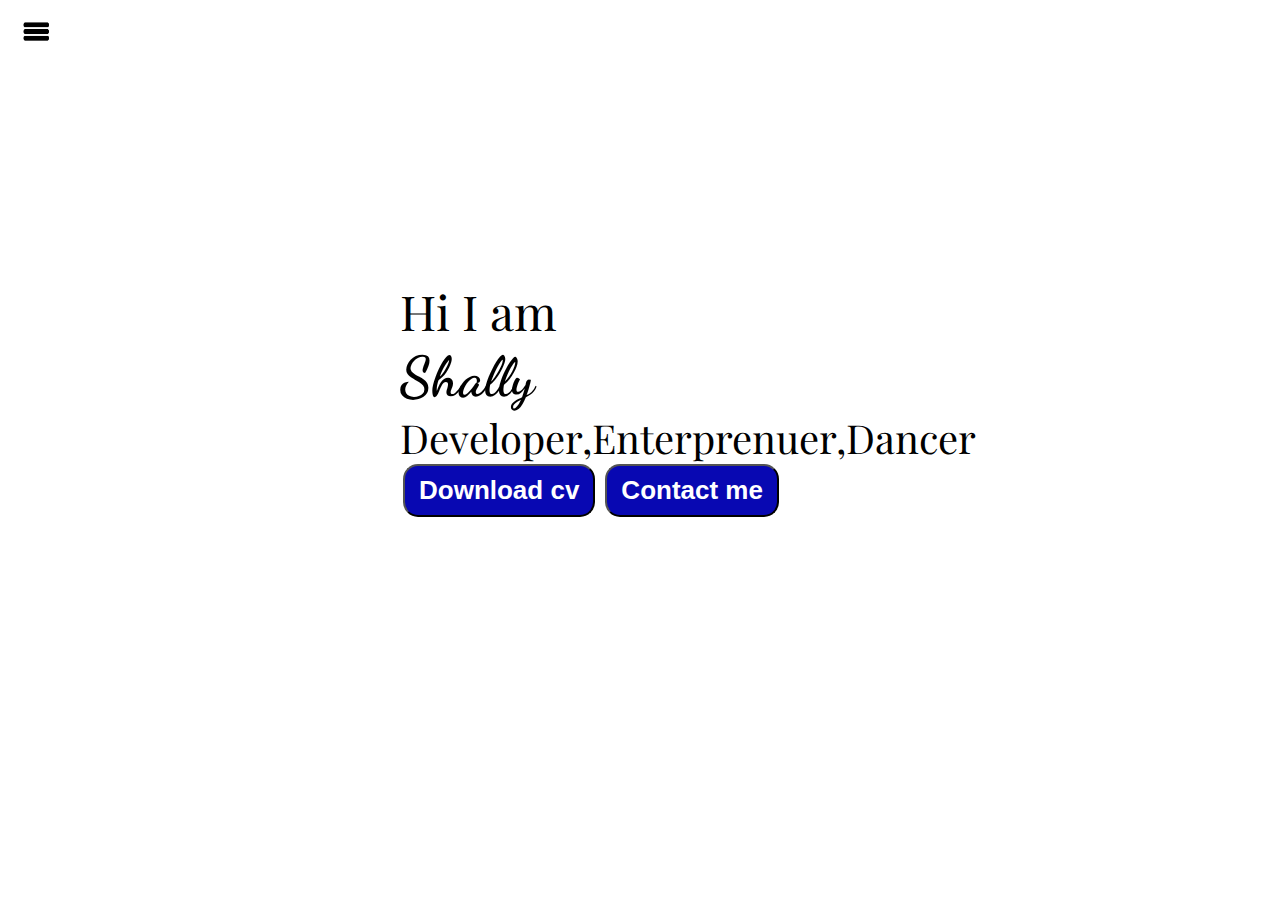
<file: index.html>
<!DOCTYPE html>
<html lang="en">
<head>
    <meta charset="UTF-8">
    <meta http-equiv="X-UA-Compatible" content="IE=edge">
    <meta name="viewport" content="width=device-width, initial-scale=1.0">
    <title>portfolio website</title>
    <link rel="stylesheet" href="style.css">
</head>
<body>
    <div class="container">
    <div class="sidebar sidebarGo">
     
        <nav>
            <ul>
                <li><a href="/">Home<a>  </li>
                <li><a href="/intro.html" target="_blank">My Intro<a>  </li>
                <li><a href="/services.html" target="_blank">Services<a>  </li>
                <li><a href="/blog.html" target="b
                    ">Blog<a> </li>
                <li><a href="/contact.html" target="b
                    ">Contact me<a>  </li>
               
            </ul> 
        </nav>
    </div>
    <div class="main">
        <div class="hamburger">
            <img src="ham.png" alt="" class="ham" width="33px" height="23px">
            <img src="cross.png" alt="" class="cross" width="23px">
        </div>
       <div class="infocontainer">
        <div class="devinfo">
            <div class="hello">Hi I am </div>
            <div class="name">Shally</div>
            <div class="about">Developer,Enterprenuer,Dancer</div>
           <div >
           <a href="/cv.txt" target="_blank"><button class="btn">Download cv</button></a> 
            <a href="contact.html"><button class="btn">Contact me </button>
            </div></a>
        </div>
        <div class="devpic">
            <img src="women.png" alt="">
        </div>

       </div>
    </div>
</div>
<script src="script.js"></script>

</body>
</html>
</file>
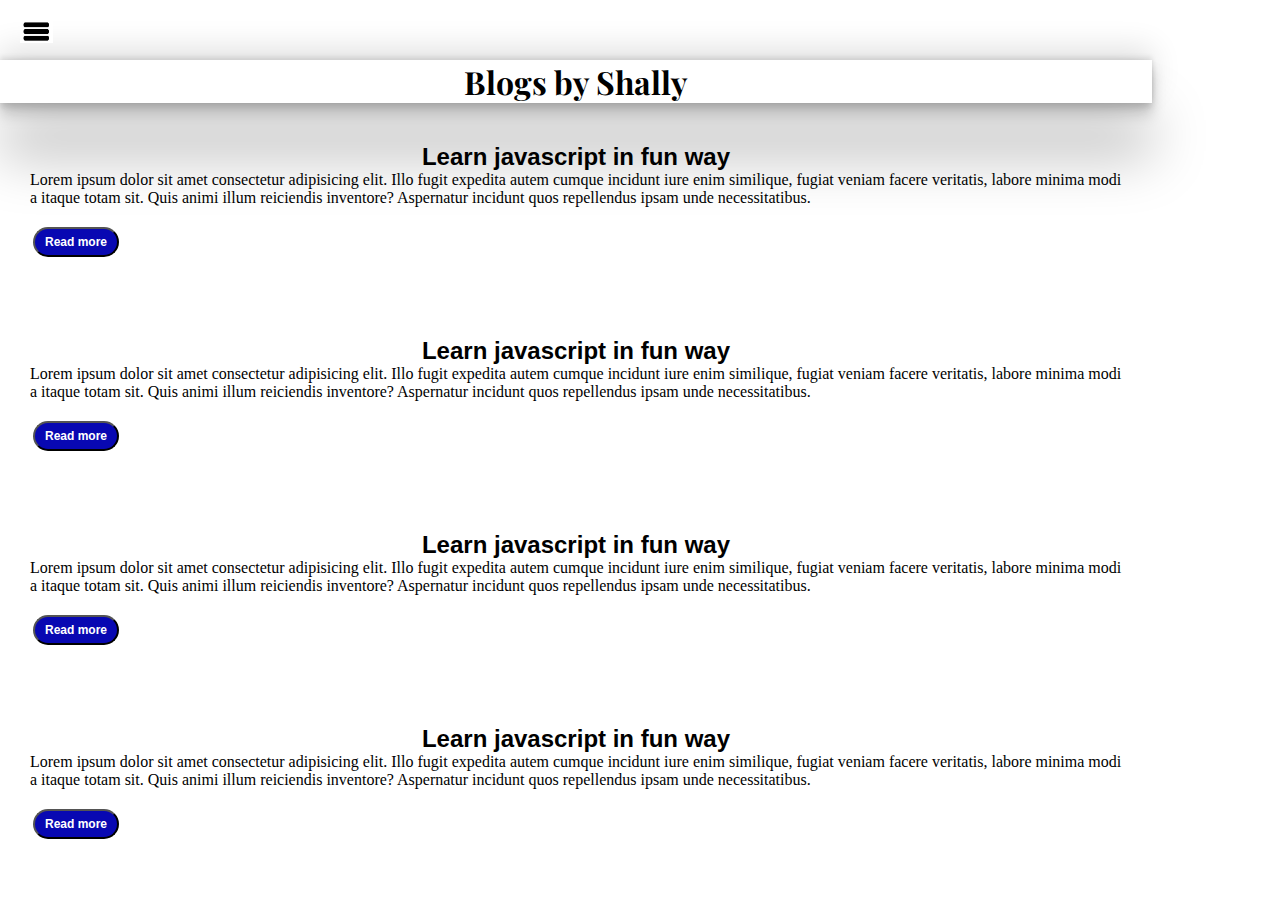
<file: blog.html>
<!DOCTYPE html>
<html lang="en">
<head>
    <meta charset="UTF-8">
    <meta http-equiv="X-UA-Compatible" content="IE=edge">
    <meta name="viewport" content="width=device-width, initial-scale=1.0">
    <title>portfolio website</title>
    <link rel="stylesheet" href="style.css">
</head>
<body>
    <div class="container">
    <div class="sidebar sidebarGo">
     
        <nav>
            <ul>
                <li><a href="/">Home<a>  </li>
                <li><a href="/intro.html">My Intro<a>  </li>
                <li><a href="/services.html">Services<a>  </li>
                <li><a href="/blog.html">Blog<a> </li>
                <li><a href="/contact.html">Contact me<a>  </li>
               
            </ul> 
        </nav>
    </div>
    <div class="main">
        <div class="hamburger">
            <img src="ham.png" alt="" class="ham" width="33px" height="23px">
            <img src="cross.png" alt="" class="cross" width="23px">
        </div>
        <div class="blogcontainer">
            <h1>Blogs by Shally</h1>
            <div class="blogitem">
                <h2>Learn javascript in fun way</h2>
                <p>Lorem ipsum dolor sit amet consectetur adipisicing elit. Illo fugit expedita autem cumque incidunt iure enim similique, fugiat veniam facere veritatis, labore minima modi a itaque totam sit. Quis animi illum reiciendis inventore? Aspernatur incidunt quos repellendus ipsam unde necessitatibus.</p>
                <button class="btn-sm">Read more</button>
            </div>
            <div class="blogitem">
                <h2>Learn javascript in fun way</h2>
                <p>Lorem ipsum dolor sit amet consectetur adipisicing elit. Illo fugit expedita autem cumque incidunt iure enim similique, fugiat veniam facere veritatis, labore minima modi a itaque totam sit. Quis animi illum reiciendis inventore? Aspernatur incidunt quos repellendus ipsam unde necessitatibus.</p>
                <button class="btn-sm">Read more</button>
            </div>
            <div class="blogitem">
                <h2>Learn javascript in fun way</h2>
                <p>Lorem ipsum dolor sit amet consectetur adipisicing elit. Illo fugit expedita autem cumque incidunt iure enim similique, fugiat veniam facere veritatis, labore minima modi a itaque totam sit. Quis animi illum reiciendis inventore? Aspernatur incidunt quos repellendus ipsam unde necessitatibus.</p>
                <button class="btn-sm">Read more</button>
            </div>
            <div class="blogitem">
                <h2>Learn javascript in fun way</h2>
                <p>Lorem ipsum dolor sit amet consectetur adipisicing elit. Illo fugit expedita autem cumque incidunt iure enim similique, fugiat veniam facere veritatis, labore minima modi a itaque totam sit. Quis animi illum reiciendis inventore? Aspernatur incidunt quos repellendus ipsam unde necessitatibus.</p>
                <button class="btn-sm">Read more</button>
            </div>
        </div>
</div>
<script src="script.js"></script>
</body>
</html>
</file>
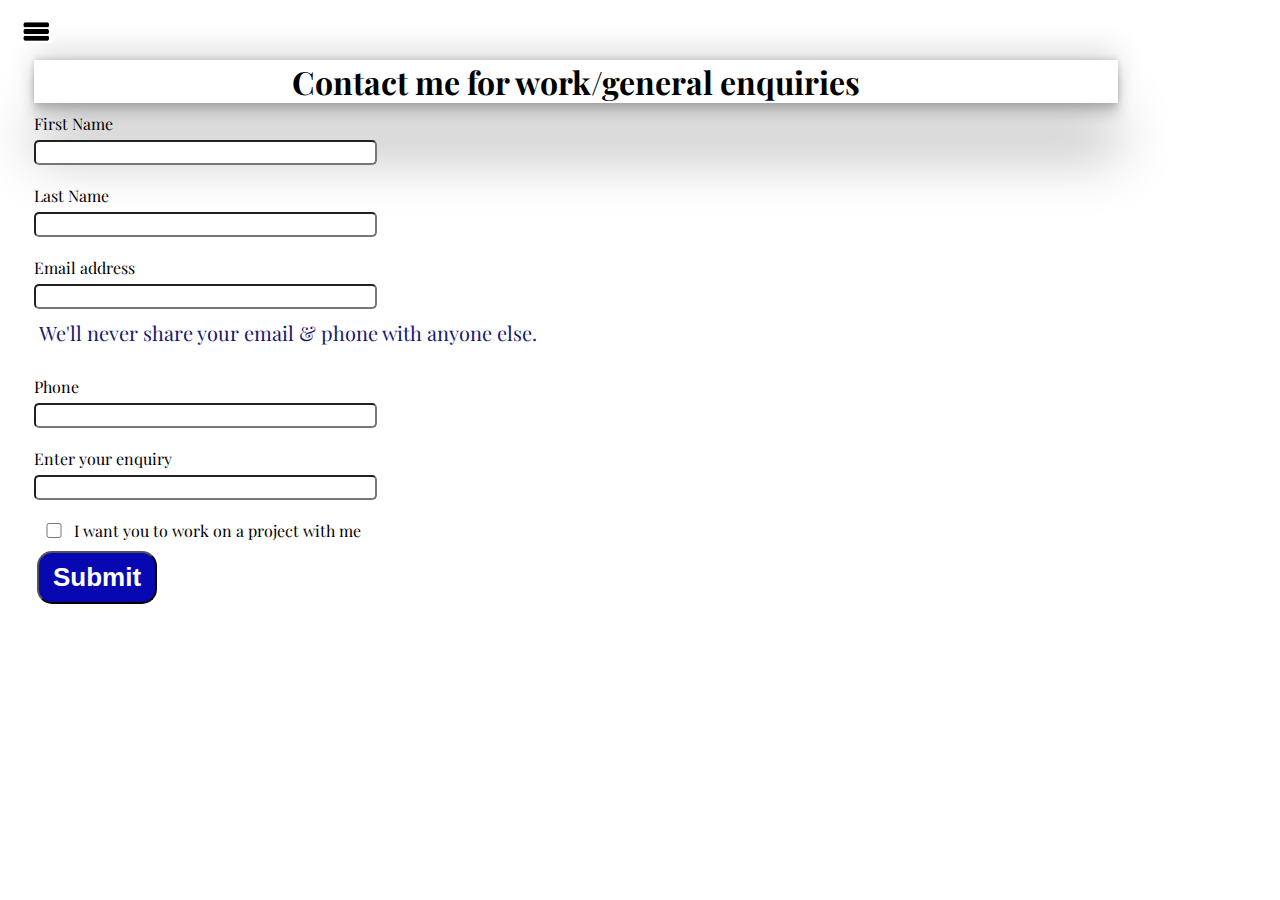
<file: contact.html>
<!DOCTYPE html>
<html lang="en">
<head>
    <meta charset="UTF-8">
    <meta http-equiv="X-UA-Compatible" content="IE=edge">
    <meta name="viewport" content="width=device-width, initial-scale=1.0">
    <title>portfolio website</title>
    <link rel="stylesheet" href="style.css">
</head>
<body>
    <div class="container">
    <div class="sidebar sidebarGo">
     
        <nav>
            <ul>
                <li><a href="/">Home<a>  </li>
                <li><a href="/intro.html">My Intro<a>  </li>
                <li><a href="/services.html">Services<a>  </li>
                <li><a href="/blog.html">Blog<a> </li>
                <li><a href="/contact.html">Contact me<a>  </li>
               
            </ul> 
        </nav>
    </div>
    <div class="main">
        <div class="hamburger">
            <img src="ham.png" alt="" class="ham" width="33px" height="23px">
            <img src="cross.png" alt="" class="cross" width="23px">
        </div>
       <div class="contactform">
        <form>
            <h1>Contact me for work/general enquiries</h1>
            <div class="mb-3">
                <label for="name" class="form-label">First Name</label>
                <input type="name" class="form-control" id="name">
              </div>
              <div class="mb-3">
                <label for="name" class="form-label">Last Name</label>
                <input type="name" class="form-control" id="name">
              </div>
            <div class="mb-3">
              <label for="clientemail" class="form-label">Email address</label>
              <input type="email" class="form-control" id="clientemail" aria-describedby="emailHelp">
              <div id="emailHelp" class="form-text">We'll never share your email & phone with anyone else.</div>
            </div>
            <div class="mb-3">
              <label for="clientphone" class="form-label">Phone</label>
              <input type="phone" class="form-control" id="clientphone">
            </div>
            <div class="mb-3">
                <label for="enquiry" class="form-label">Enter your enquiry</label>
                <input type="textarea" class="form-control" id="text">
              </div>
            
            <div class="mb-3" id ="form-check">
              <input type="checkbox" id="form-check-input" id="isclient">
              <label class="form-check-label" for="isclient">I want you to work on a project with me</label>
            </div>
            <button type="submit" class="btn">Submit</button>
          </form>
       </div>
    </div>
</div>
<script src="script.js"></script>
</body>
</html>
</file>
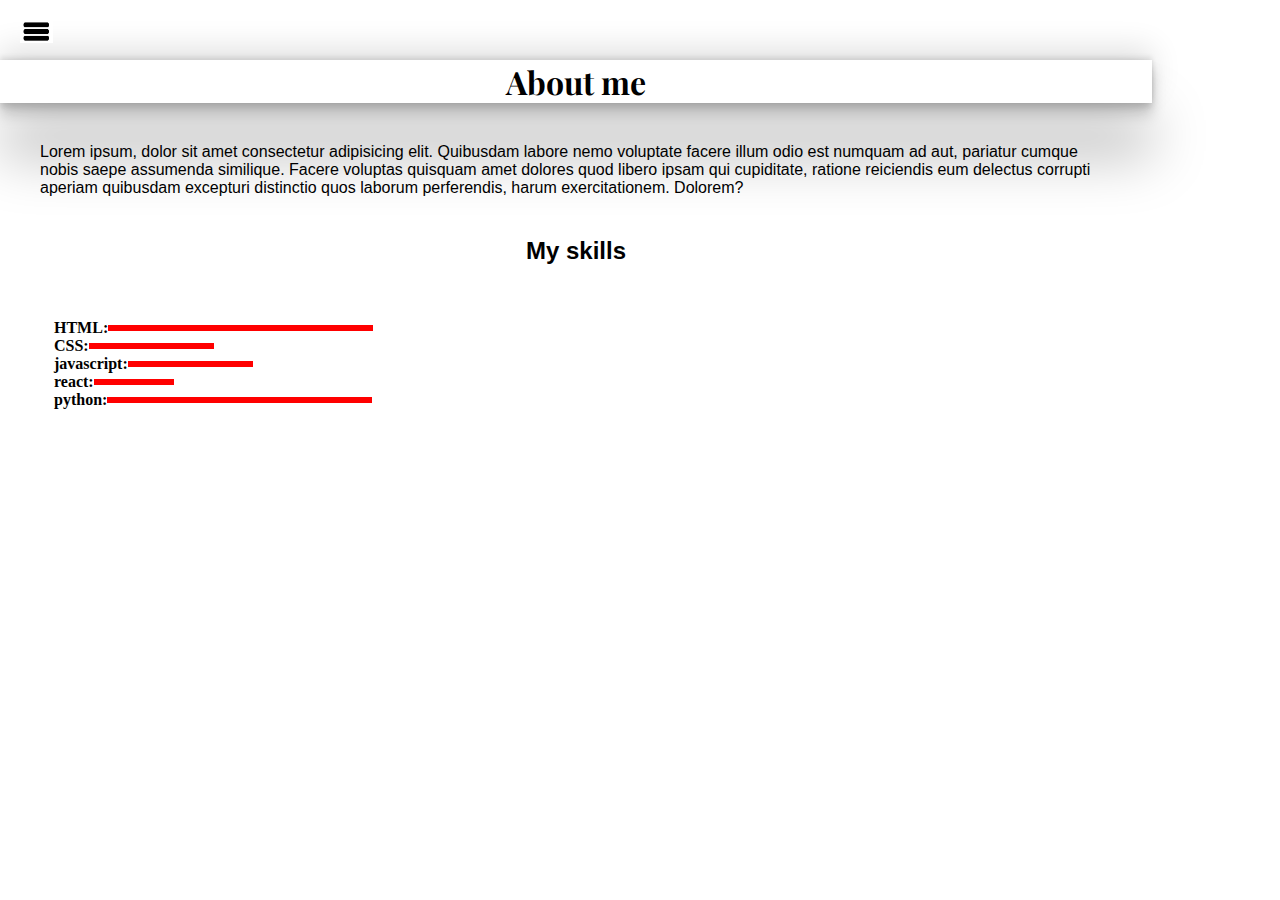
<file: intro.html>
<!DOCTYPE html>
<html lang="en">
<head>
    <meta charset="UTF-8">
    <meta http-equiv="X-UA-Compatible" content="IE=edge">
    <meta name="viewport" content="width=device-width, initial-scale=1.0">
    <title>portfolio website</title>
    <link rel="stylesheet" href="style.css">
</head>
<body>
    <div class="container">
    <div class="sidebar sidebarGo">
     
        <nav>
            <ul>
                <li><a href="/">Home<a>  </li>
                <li><a href="/intro.html">My Intro<a>  </li>
                <li><a href="/services.html">Services<a>  </li>
                <li><a href="/blog.html">Blog<a> </li>
                <li><a href="/contact.html">Contact me<a>  </li>
               
            </ul> 
        </nav>
    </div>
    <div class="main">
        <div class="hamburger">
            <img src="ham.png" alt="" class="ham" width="33px" height="23px">
            <img src="cross.png" alt="" class="cross" width="23px">
        </div>
       <div class="intro">
        
            <h1>About me</h1>
            <p>Lorem ipsum, dolor sit amet consectetur adipisicing elit. Quibusdam labore nemo voluptate facere illum odio est numquam ad aut, pariatur cumque nobis saepe assumenda similique. Facere voluptas quisquam amet dolores quod libero ipsam qui cupiditate, ratione reiciendis eum delectus corrupti aperiam quibusdam excepturi distinctio quos laborum perferendis, harum exercitationem. Dolorem?</p> 
            <h2>My skills</h2>
        <div class="skillcontainer">
          <div class="skillitem "> HTML: <div class="skill hundred"> </div></div>
          <div class="skillitem "> CSS: <div class="skill fifty"> </div></div>
          <div class="skillitem" >javascript: <div class="skill fifty"> </div></div>
          <div class="skillitem"> react: <div class="skill t5"> </div></div>
          <div class="skillitem"> python: <div class="skill hundred"> </div></div>
        </div>

       </div>
    </div>
</div>
<script src="script.js"></script>
</body>
</html>
</file>
<file: style.css>
@import url('https://fonts.googleapis.com/css2?family=Dancing+Script:wght@700&display=swap');
@import url('https://fonts.googleapis.com/css2?family=Playfair+Display:ital,wght@1,500&display=swap');

*{
    margin: 0;
    padding: 0;
}



.sidebar{
background-color: grey ;
position: absolute;
height: 100vh ;
font-family: 'Dancing Script', cursive;
transition: transform 0.3s ease-in;


}
.sidebar nav{
   padding: 50px;
}

.sidebar nav li{
    list-style: none;
    font-size: 30px;
    padding: 30px 0 ;
    
}
.sidebar nav li a{
    text-decoration: none;
    color: black;
}
.main{
    /* background: yellow; */
    width: 90vw;
}
.container{
    display: flex;
}
.infocontainer{
   
    height: 55vh;
    width: 80vw;
    margin: auto;
    margin-top: 150px;
    display: flex;
    justify-content: space-around;
}
.devinfo{
    display: flex;
   justify-content: center;
   flex-direction: column;
}
.hello{
    font-size: 70px;
    font-family: 'Playfair Display', serif;
}
.name{
    font-size: 90px;
    font-family: 'Dancing Script', cursive;
    font-weight: bold;
}
.about{
    font-size: 60px;
    font-family: 'Playfair Display', serif;
}
.devpic img{
    width: 380px ;
    height: 55vh;   
}
.buttons{
    margin-top: 34px;
}
.btn{
    margin:0 3px;
    font-size: 26px;
    padding:  9px 14px;
    border-radius: 15px;
    color: white;
    background-color: rgb(8, 8, 178);
    font-weight: bold;
    cursor: pointer;
}
.btn-sm{
    margin:20px 3px;
    font-size: 12px;
    padding:  6px 10px;
    border-radius: 15px;
    color: white;
    background-color: rgb(8, 8, 178);
    font-weight: bold;
    cursor: pointer;
}
.btn-sm:hover{
    background-color: white;
   color: rgb(8, 8, 178);
}
.btn:hover{
    background-color: white;
   color: rgb(8, 8, 178);
}
.contactform{
    padding: 0 34px;
   
    font-family: 'Playfair Display', serif;
     
}

.contactform form div{
    padding: 10px 0;
    display: flex;
    flex-direction: column;

}
.contactform form div input{
    width: 26vw;
    border-radius: 5px;
    margin: 6px 0 0 0  ;
    padding: 3px;

}
#emailHelp{
    font-size: 20px;
    color: midnightblue;
    margin: 0 5px;
}
#form-check{
    flex-direction: row;
}
#form-check input{
    width: 40px;
    margin: 3px 0;
}

 h1{
    text-align: center;
    font-family: 'Playfair Display', serif;
    box-shadow: rgba(0, 0, 0, 0.25) 0px 54px 55px, rgba(0, 0, 0, 0.12) 0px -12px 30px, rgba(0, 0, 0, 0.12) 0px 4px 6px, rgba(0, 0, 0, 0.17) 0px 12px 13px, rgba(0, 0, 0, 0.09) 0px -3px 5px;
    margin-top: 60px;
}
.blogitem{
margin: 10px;
padding: 20px 20px;
}
 h2{
    text-align: center;
    font-family: Arial, Helvetica, sans-serif;
    margin-top: 10px;
}
.intro p{
    font-family: Arial, Helvetica, sans-serif;
    margin: 40px;
}
.skillcontainer{
    padding: 30px;
    margin: 24px;
}
.skillitem{
    display: flex;
    align-items: center;
    font-weight:900;
}
.skill{ 
width: 265px;
height: 6px;
background-color: red;
}
.hundred{
    width: 265px;

}
.fifty{
  
  width: 125px;
}
.t5{
    width: 80px;
    
} 
.sidebarGo{
    transform: translate(-443px , 0px);
    position: absolute;
}
.hamburger{
     position: absolute;
     cursor: pointer;
     top: 10px;
     left: 10px;
     margin-top: 10px;
}
.ham{
margin-left: 10px;
}
.cross{
    margin-left: 180px;
   
}
@media (max-width:1615px) {
    .devpic{
        display: none;
    }
    .devinfo{
        font-size: 16px;
        display: flex;
       justify-content: center;
       
    }
    .hello{
        font-size: 3em;
    }
    .name{
        font-size: 3.5em;
        font-family: 'Dancing Script', cursive;
        font-weight: bold;
    
    }
    .about{
        font-size: 2.5em;
        font-family: 'Playfair Display', serif;
    }

    /* .sidebar{
        transform: translate(-443px , 0px);
        position: absolute;

    } */
}
@media (max-width:400px){
    .devinfo{
        margin-left: 60px;
    }
    .hello{
        font-size: 2em;
    }
    .name{
        font-size: 2.5em;
        font-family: 'Dancing Script', cursive;
        font-weight: bold;
    
    }
    .about{
        font-size: 1.5em;
        font-family: 'Playfair Display', serif;
    }
    .btn{
        margin-top:10px;
    }
}
</file>
